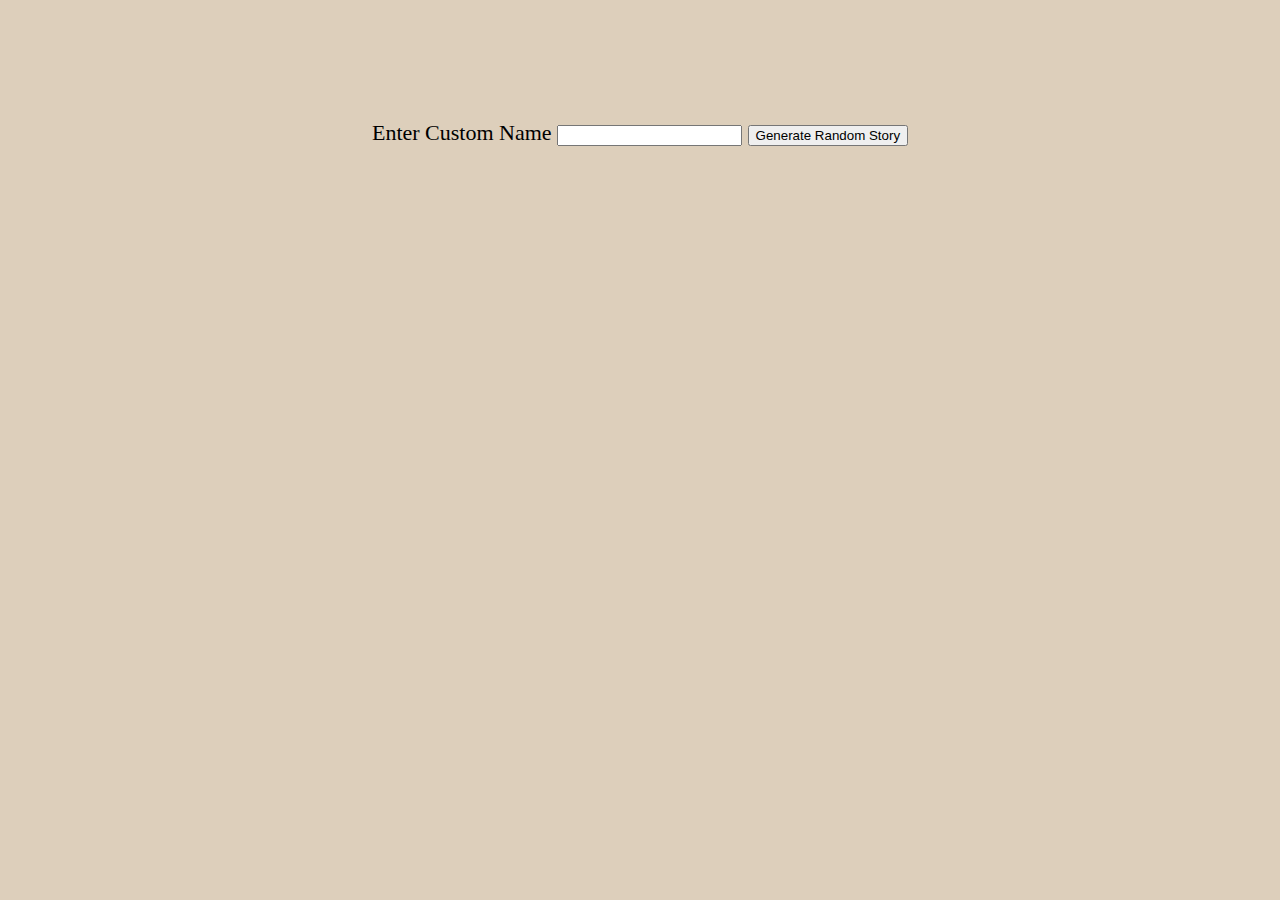
<file: index.html>
<!DOCTYPE html>
<html lang="en">
  <head>
    <meta charset="UTF-8">
    <meta http-equiv="X-UA-Compatible" content="IE=edge">
    <meta name="viewport" content="width=device-width, initial-scale=1.0">
    <title>Silly Story Generator</title>
    <link rel="stylesheet" href="./styles.css">
    <link rel="preconnect" href="https://fonts.googleapis.com">
    <link rel="preconnect" href="https://fonts.gstatic.com" crossorigin>
    <link href="https://fonts.googleapis.com/css2?family=Grape+Nuts&family=Indie+Flower&family=Neucha&family=Shadows+Into+Light&display=swap" rel="stylesheet">
    <link rel="icon" href="%PUBLIC_URL%/one.jpg">
  </head>
  <body>
    <div class="form">
      <form>
        <label for="name">Enter Custom Name</label>
        <input id="name" type="text" required>
        <button type="submit" class="btn">Generate Random Story</button>
      </form>
    </div>
    <script type="application/javascript" src="./index.js"></script>
  </body>
</html>
</file>
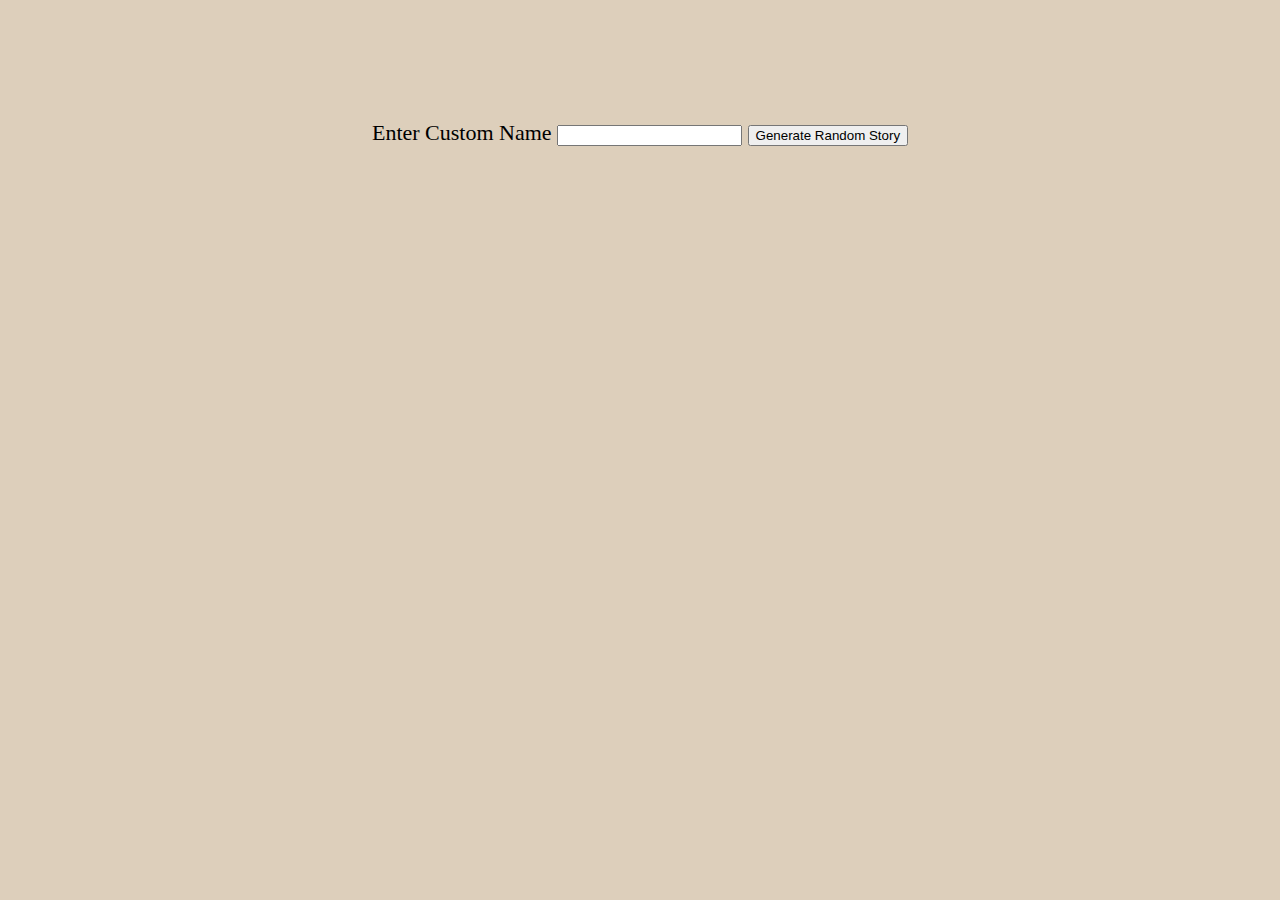
<file: silly-joke-generator.html>
<!DOCTYPE html>
<html lang="en">
  <head>
    <meta charset="UTF-8">
    <meta http-equiv="X-UA-Compatible" content="IE=edge">
    <meta name="viewport" content="width=device-width, initial-scale=1.0">
    <title>Silly Story Generator</title>
    <link rel="stylesheet" href="./styles.css">
  </head>
  <body>
    <div class="form">
      <form>
        <label for="name">Enter Custom Name</label>
        <input id="name" type="text" required>
        <button type="submit">Generate Random Story</button>
      </form>
    </div>
    
    <script type="application/javascript" src="./index.js"></script>
  </body>
</html>
</file>
<file: styles.css>
body {
  text-align: center; 
  justify-content: center;
  background-color: rgb(221, 207, 187);
  font-size: 22px;
  padding: 80px;
  margin: 40px;
}

.container {
  max-width: 700px;
  margin: auto;
  text-align: center;
  margin-top: 80px;
  font-family:'Shadows Into Light', cursive;
}

.btn {
  cursor: pointer;
}

.btn:hover {
  outline-style: none;
}

.par {
  padding: 70px;
  padding-bottom: 200px;
  background-image: url('C:/Users/Ghoba/OneDrive/Desktop/web-project/silly story generator/public/one.jpg'); 
  background-position: center; 
  background-repeat: no-repeat;
  background-size: cover;
  box-shadow: 4px 4px 4px rgba(0,0,0,0.5),
    2px 2px 4px rgba(0,0,0,0.5);
  border-radius: 5px;
}
</file>
